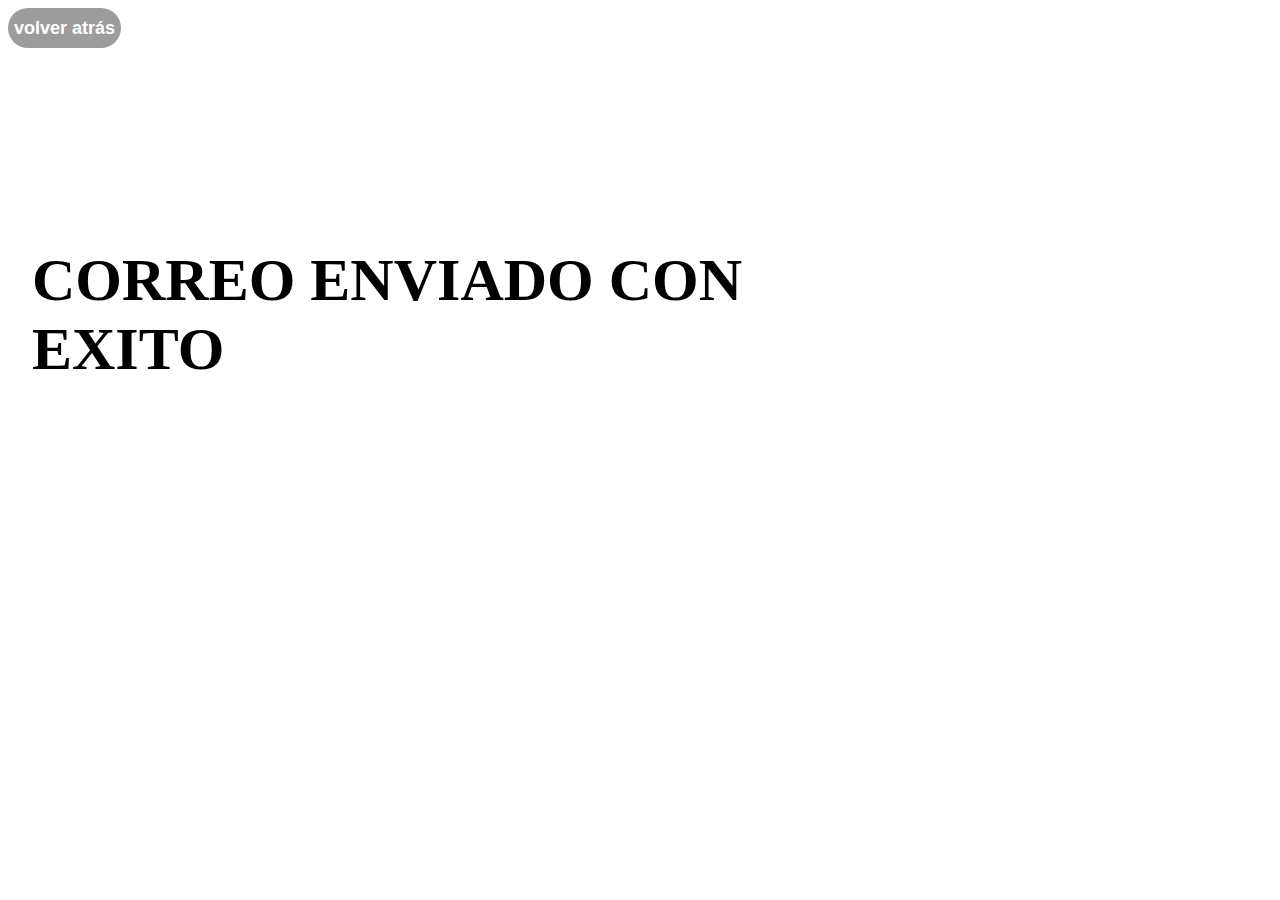
<file: paginas/Correoenviado.html>
<!DOCTYPE html>
<html>
	<head>

		<title>Correo Enviado</title>

		<link rel="stylesheet"  href="../CSS/enviado.css">

		<link rel="icon" type="image/ico" href="../img/favicon.ico">


	</head>

	<body>
		
		<input type="button" onclick="history.back()" name="volver atrás" value="volver atrás" id="back">
		
		<div id="CorreoExitoso">

			<h1>CORREO ENVIADO CON EXITO</h1>
		
		</div>
	
	</body>

</html>
</file>
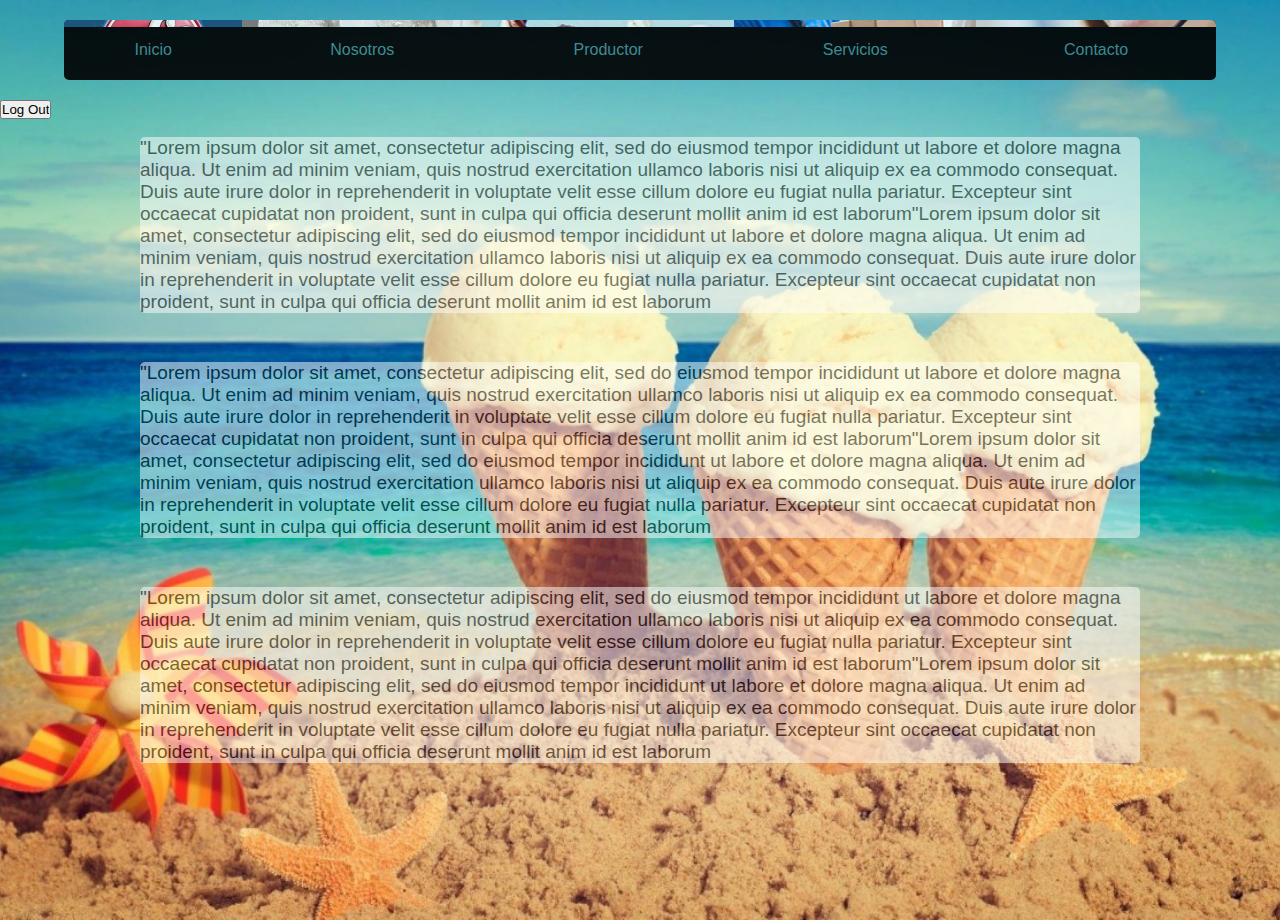
<file: paginas/home.html>
<!DOCTYPE html>
<html>
		
	<head>
			
			<title>Home | Inicio</title>

			<link rel="stylesheet"  href="../CSS/Menu.css">

			<link rel="stylesheet"  href="../CSS/style.css">
		
	</head>
	
	<body >
	<!--MENU INTERACTVO-->
		<header>
			
			<nav>
				
				<ul>
					<li><a href="#"><span class="uno"><i class="icon-home"></i></span> Inicio</a></li>

					<li><a href="#"><span class="dos"><i class="icon icon-library"></i></span>Nosotros</a></li>

					<li><a href="#"><span class="tres"><i class="icon icon-price-tags"></i></span>Productor</a></li>
						
					<li><a href="#"><span class="cuatro"><i class="icon icon-users"></i></span>Servicios</a></li>

					<li><a href="#"><span class="cinco"><i class="icon icon-phone"></i></span>Contacto</a></li>

				</ul>


			</nav>

		</header>
		<!--CONTENIDO DE LA PAGINA INICIO-->
		<div class="contexto">
			
			<p id="parrafo">"Lorem ipsum dolor sit amet, consectetur adipiscing elit, sed do eiusmod tempor incididunt ut labore et dolore magna aliqua. Ut enim ad minim veniam, quis nostrud exercitation ullamco laboris nisi ut aliquip ex ea commodo consequat. Duis aute irure dolor in reprehenderit in voluptate velit esse cillum dolore eu fugiat nulla pariatur. Excepteur sint occaecat cupidatat non proident, sunt in culpa qui officia deserunt mollit anim id est laborum"Lorem ipsum dolor sit amet, consectetur adipiscing elit, sed do eiusmod tempor incididunt ut labore et dolore magna aliqua. Ut enim ad minim veniam, quis nostrud exercitation ullamco laboris nisi ut aliquip ex ea commodo consequat. Duis aute irure dolor in reprehenderit in voluptate velit esse cillum dolore eu fugiat nulla pariatur. Excepteur sint occaecat cupidatat non proident, sunt in culpa qui officia deserunt mollit anim id est laborum</p>

		</div>

		<div class="contexto2">
			
			<p id="parrafo">"Lorem ipsum dolor sit amet, consectetur adipiscing elit, sed do eiusmod tempor incididunt ut labore et dolore magna aliqua. Ut enim ad minim veniam, quis nostrud exercitation ullamco laboris nisi ut aliquip ex ea commodo consequat. Duis aute irure dolor in reprehenderit in voluptate velit esse cillum dolore eu fugiat nulla pariatur. Excepteur sint occaecat cupidatat non proident, sunt in culpa qui officia deserunt mollit anim id est laborum"Lorem ipsum dolor sit amet, consectetur adipiscing elit, sed do eiusmod tempor incididunt ut labore et dolore magna aliqua. Ut enim ad minim veniam, quis nostrud exercitation ullamco laboris nisi ut aliquip ex ea commodo consequat. Duis aute irure dolor in reprehenderit in voluptate velit esse cillum dolore eu fugiat nulla pariatur. Excepteur sint occaecat cupidatat non proident, sunt in culpa qui officia deserunt mollit anim id est laborum</p>

		</div>

		<div class="contexto3">
			
			<p id="parrafo">"Lorem ipsum dolor sit amet, consectetur adipiscing elit, sed do eiusmod tempor incididunt ut labore et dolore magna aliqua. Ut enim ad minim veniam, quis nostrud exercitation ullamco laboris nisi ut aliquip ex ea commodo consequat. Duis aute irure dolor in reprehenderit in voluptate velit esse cillum dolore eu fugiat nulla pariatur. Excepteur sint occaecat cupidatat non proident, sunt in culpa qui officia deserunt mollit anim id est laborum"Lorem ipsum dolor sit amet, consectetur adipiscing elit, sed do eiusmod tempor incididunt ut labore et dolore magna aliqua. Ut enim ad minim veniam, quis nostrud exercitation ullamco laboris nisi ut aliquip ex ea commodo consequat. Duis aute irure dolor in reprehenderit in voluptate velit esse cillum dolore eu fugiat nulla pariatur. Excepteur sint occaecat cupidatat non proident, sunt in culpa qui officia deserunt mollit anim id est laborum</p>

		</div>

		<input type="button" onclick="history.back()" name="cerrarsesion" value="Log Out" >

	</body>
	
</html>
</file>
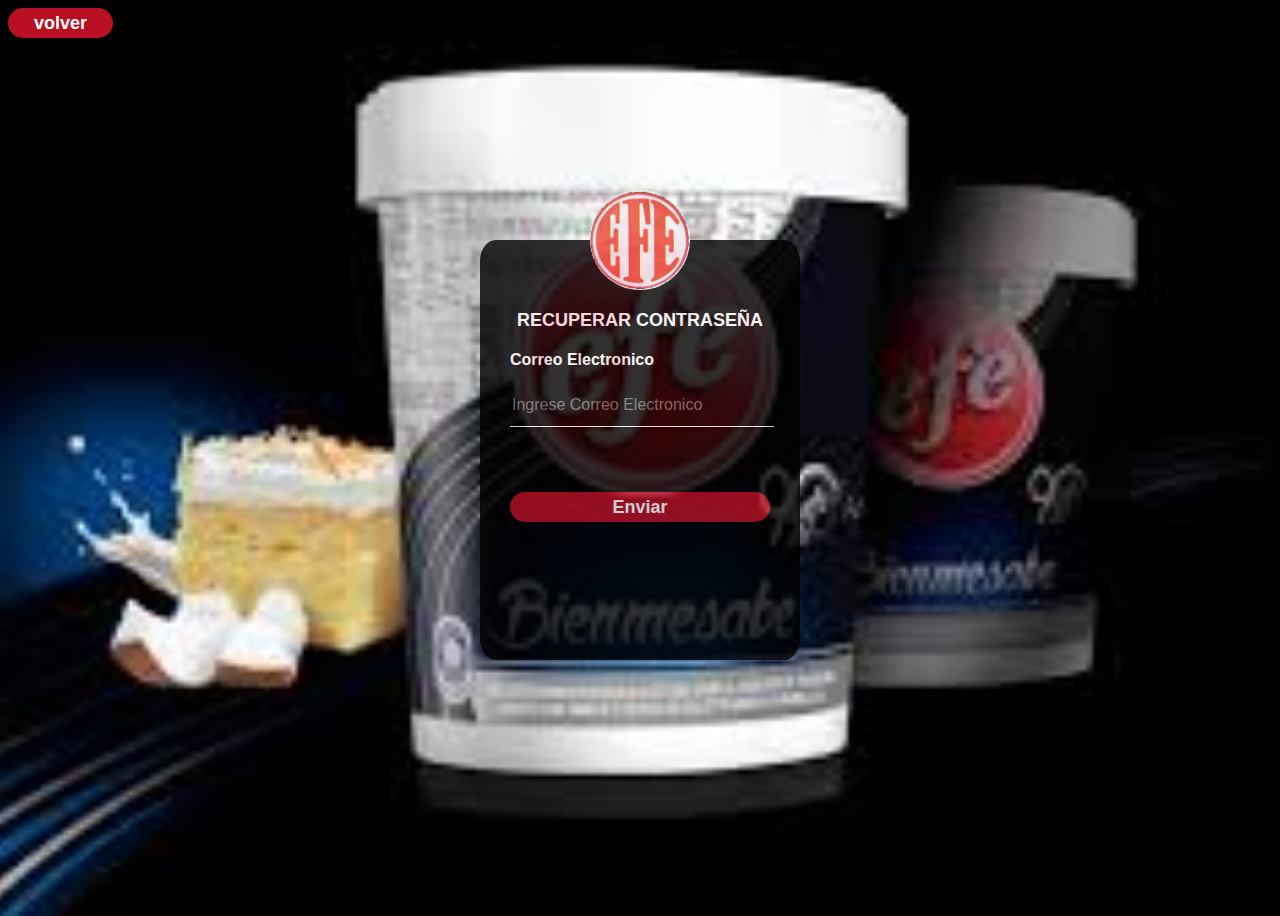
<file: paginas/Rcontrasena.html>
<!DOCTYPE html>
<html>

	<head>
		<title>Recuperar Password</title>

		<link rel="stylesheet"  href="../CSS/recuperar.css">

		<link rel="icon" type="image/ico" href="../img/favicon.ico">


	</head>

	<body id="RPassword">

		<input type="button" onclick="history.back()" name="volver" value="    volver    " id="toback">

		<div class="Recuperar-password">

			<img id="logoRC" src="../img/descarga.jpg" alt="Logo EFE">

			<h1>RECUPERAR CONTRASEÑA</h1>

			<form name="Enviar correo de recuperacion" action="Correoenviado.html" >

				<!--CORREO DE RECUPERACION-->
				<label>Correo Electronico</label>


				<input type="text" name="CorreoRecuperacion" placeholder="Ingrese Correo Electronico">

				<!--BOTTON-->
				<input type="submit" value="Enviar" id="Confirmar" />
				
				


			</form>

		</div>


	</body>

</html>
</file>
<file: CSS/enviado.css>
body
{
	margin: 0:
	padding:0;
	background: white;

}

#CorreoExitoso
{

	font-size: 30px;
	position: absolute;
	top: 35%;
	left: 35%;
	transform: translate(-50%, -50%);
}

#back
{
	border:none;
	outline: none;
	height: 40px;
	background-color: #9c9c9c;
	color: white;
	font-weight: bold;
	font-size: 18px;
	border-radius: 20px;
}
</file>
<file: CSS/Menu.css>
/*DISEÑO DEL MENU INTERACTIVO*/
*
{
	margin: 0;
	padding: 0;
}

header
{
	width: 100%;
}

nav 
{
	margin: 20px auto;
	width: 90%;
	max-width: 3000px;
	font-family:  sans-serif;
}
/*Eliminar estilo de la lista de categorias del menu*/
nav ul
{
	list-style: none;

}
/*Diseño para Todos los elementos ul dentro del nav*/
nav > ul
{
	display: table;
	overflow: hidden;
	width: 100%;
	background: black;
	opacity: 0.9;
	position: relative;
	color: white;
	border-radius: 05px;
}
/*Mismo tamaño para la lista dentro de los ul*/
nav > ul li
{
	display: table-cell;
}


nav > ul li a
{
	color: #3f888f;
	display: block;
	line-height: 20px;
	padding: 20px;
	position: relative;
	text-align: center;
	text-decoration: none;

}

/*Transicion a los iconos del menu*/
nav > ul > li >a span
{
	display: block;
	height: 100%;
	width:100%;
	left:0;
	position: absolute;
	top: -53px;
	-webkit-transition:all.4s ease;
	-moz-transition:all .4s ease;
	-ms-transition: all .4s ease;
	-o-transition: all .4s ease;
	transition: all .4s ease;
}

/*Tamaño de apertura de la pestaña desplegable, al pasar el cursor dobre una categoria*/
nav > ul > li > a:hover > span
{
	top: 0px;
}

/*COLORES DE FONDO DE CADA PESTAÑA DEL MENU*/

nav ul li a span.uno
{
	background: url(../img/inicio.jpg) center top; 
	line-height: 60px;
	
}

nav ul li a span.dos
{
	background: url(../img/nosotros.jpg) center top;
	line-height: 60px;
}
nav ul li a span.tres
{
	background: url(../img/productos.jpg)  center top;
	line-height: 60px;
}
nav ul li a span.cuatro
{
	background: url(../img/servicios.jpg)  center top;
	line-height: 60px;
}
nav ul li a span.cinco
{
	background: url(../img/contacto.jpg) center top;
	line-height: 60px;
}
/*Diseño del fondo de inicio*/

body
{
	margin: 0:
	padding:0;
	background: url(../img/fondoinicio.jpg) no-repeat center top;
	background-size: cover;
	font-family: sans-serif;
	height: 100vh;
}
/*Estilo de los parrafos*/
.contexto
{
	width: 1000px;
max-width: 1100px;
background: white;
opacity: 0.5;
position: absolute;
top: 25%;
left: 50%;
transform: translate(-50%, -50%);
border-radius: 05px;

}

.contexto2
{
	width: 1000px;
max-width: 1100px;
background: white;
opacity: 0.5;
position: absolute;
top: 50%;
left: 50%;
transform: translate(-50%, -50%);
border-radius: 05px;
}

.contexto3
{
	width: 1000px;
max-width: 1100px;
background: white;
opacity: 0.5;
position: absolute;
top: 75%;
left: 50%;
transform: translate(-50%, -50%);
border-radius: 05px;
}

/*Estilo del contenido del parrafo*/
#parrafo
{
font-size: 19px;
font-family: sans-serif;
color: black;
}
</file>
<file: CSS/style.css>
@font-face {
  font-family: 'icomoon';
  src:  url('fonts/icomoon.eot?gx45um');
  src:  url('fonts/icomoon.eot?gx45um#iefix') format('embedded-opentype'),
    url('fonts/icomoon.ttf?gx45um') format('truetype'),
    url('fonts/icomoon.woff?gx45um') format('woff'),
    url('fonts/icomoon.svg?gx45um#icomoon') format('svg');
  font-weight: normal;
  font-style: normal;
  font-display: block;
}

[class^="icon-"], [class*=" icon-"] {
  /* use !important to prevent issues with browser extensions that change fonts */
  font-family: 'icomoon' !important;
  speak: none;
  font-style: normal;
  font-weight: normal;
  font-variant: normal;
  text-transform: none;
  line-height: 1;

  /* Better Font Rendering =========== */
  -webkit-font-smoothing: antialiased;
  -moz-osx-font-smoothing: grayscale;
}

.icon-home:before {
  content: "\e900";
}
.icon-library:before {
  content: "\e921";
}
.icon-price-tags:before {
  content: "\e936";
}
.icon-phone:before {
  content: "\e942";
}
.icon-users:before {
  content: "\e972";
}
</file>
<file: CSS/recuperar.css>
body#RPassword
{
	margin: 0:
	padding:0;
	background: url(../img/wallpaper.jpg) no-repeat center top;
	background-size: cover;
	font-family: sans-serif;
	height: 100vh;

}

.Recuperar-password
{
	width: 320px;
	height: 420px;
	background-color: black;
	color: white;
	top: 50%;
	left: 50%;
	position: absolute;
	transform: translate(-50%, -50%);
	box-sizing: border-box;
	padding: 70px 30px;
	border-radius: 05%;
	opacity: 0.8;
}

#logoRC
{
	width: 100px;
	height: 100px;
	border-radius: 50%;
	position: absolute;
	top: -50px;
	left: calc(50% - 50px);
}

.Recuperar-password h1
{
	margin: 0;
	padding: 0 0 20px;
	text-align: center;
	font-size: 18px;

}

.Recuperar-password label
{
	margin: 0;
	padding: 0;
	font-weight: bold;
	display: block;
}

.Recuperar-password input 
{
	width: 100%;
	margin-bottom: 20px;
	bottom: -15px;
	

}

.Recuperar-password input[name="CorreoRecuperacion"]
{
	border:none;
	border-bottom: 1px solid white;
	background: transparent;
	outline: none;
	height: 40px;
	color: white;
	font-size: 16px;
	position: relative;


}

#Confirmar
{
	border:none;
	outline: none;
	height: 30px;
	background-color: #b80f22;
	color: white;
	font-weight: bold;
	font-size: 18px;
	border-radius: 20px;
	bottom: -60px;
	position: relative;
}

#toback
{
	border:none;
	outline: none;
	height: 30px;
	background-color: #b80f22;
	color: white;
	font-weight: bold;
	font-size: 18px;
	border-radius: 20px;
}
</file>
